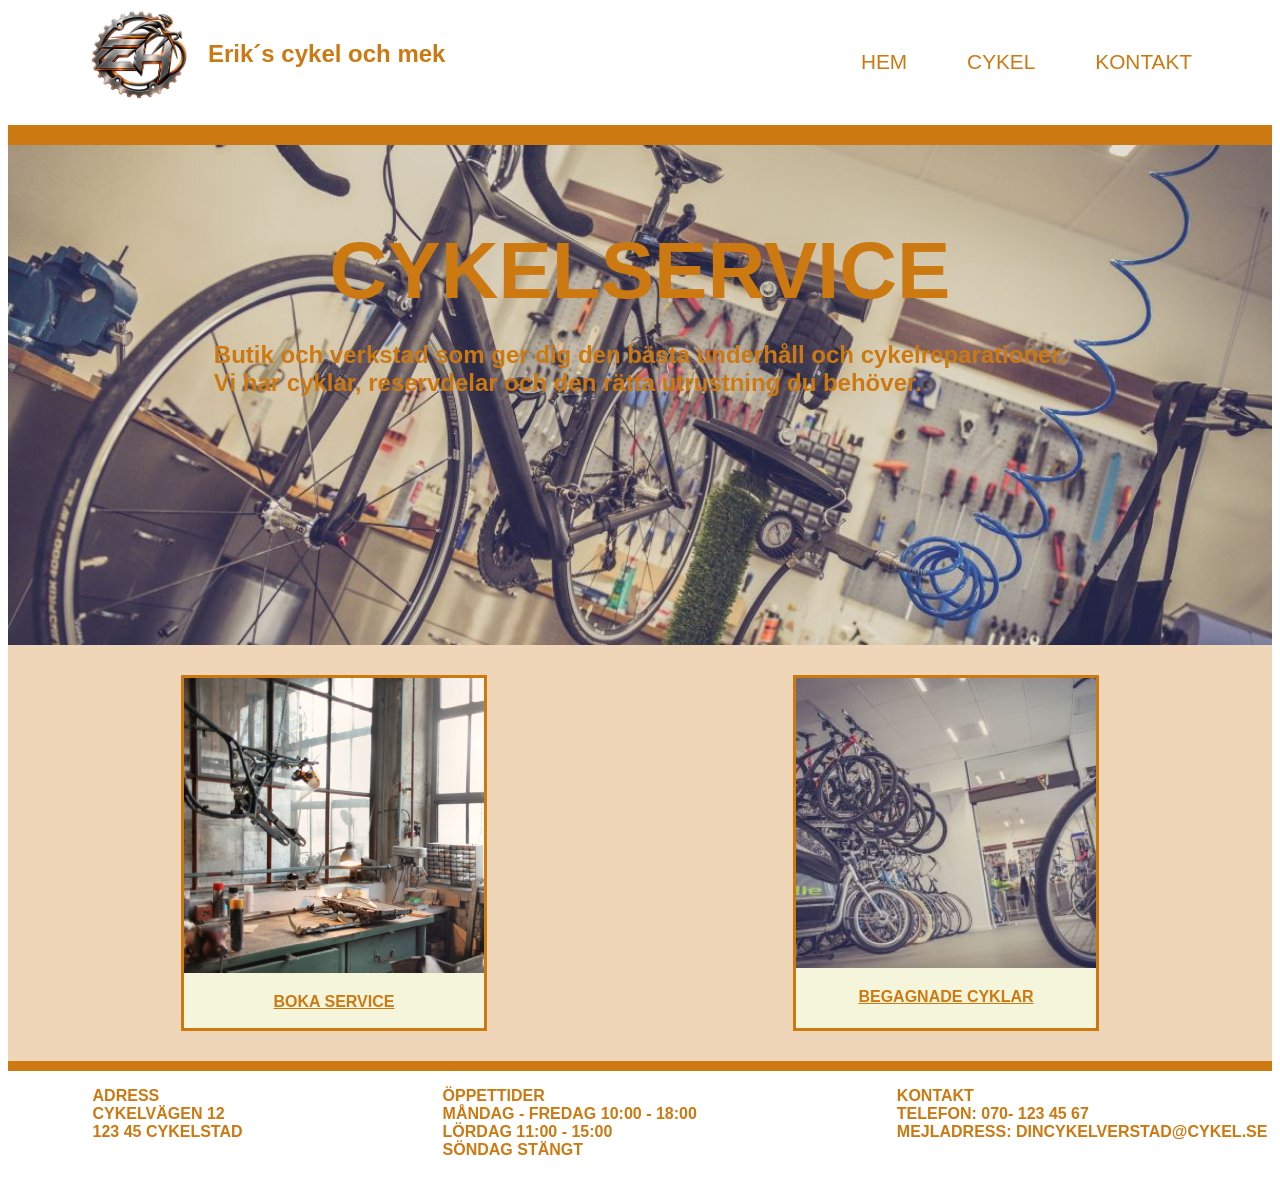
<file: index.html>
<!DOCTYPE html>
<html lang="sv">
    <head>
        <meta charset="UTF-8">
        <meta name="viewport" content="width=device-width, initial-scale=1.0">
        <title>Eriks´s cykel och mek</title>
        <link rel="stylesheet" href="css/style.css">
        <script src="js/main.js" defer></script>
    </head>
    <body>
        <header>
            <div class="header-wrapper">
                <div class="logo">
                    <img src="images/EH-logotypGenomskinlig.png" alt="företagslogga">
                    <span>Erik´s cykel och mek</span>
                </div>
                <button class="menu-toggle">☰</button>
                <nav class="menu">
                    <ul>
                        <li><a href="index.html">HEM</a></li>
                        <li><a href="tjanster.html">CYKEL</a></li>
                        <li><a href="kontakt.html">KONTAKT</a></li>                        
                    </ul>
                </nav>              
            </div>
        </header>
        <main>
            <section class="cykelservice">
                <h1>CYKELSERVICE</h1>
                <p>Butik och verkstad som ger dig den bästa underhåll och  cykelreparationer.<br>
                 Vi har cyklar, reservdelar och den rätta utrustning du behöver.</p>
            </section>
                <div class="block">
                    <div class="boka">
                        <img src="images/boka.png" alt="verkstadsbänk med cykelram och tillbehör">
                        <br>
                            <a href="kontakt.html">BOKA SERVICE</a>
                    </div>
                    <div class="beganad">
                        <img src="images/beganad.jpg" alt="rum med radade cyklar och upphängds cyklar">
                        <br>    
                        <a href="tjanster.html">BEGAGNADE CYKLAR</a>
                    </div>
                </div>
        </main>
        <footer>
            <div class="footer-wrapper">
                <ul>
                    <li>ADRESS
                        <br>
                        CYKELVÄGEN 12
                        <br>
                        123 45 CYKELSTAD
                    </li>        
                    <li>
                        ÖPPETTIDER
                        <br>
                        MÅNDAG - FREDAG 10:00 - 18:00
                        <br>
                        LÖRDAG
                        11:00 - 15:00
                        <br>
                        SÖNDAG
                        STÄNGT
                    </li>
                    <li>
                        KONTAKT
                        <br>
                        TELEFON: 070- 123 45 67
                        <br>
                        MEJLADRESS:  DINCYKELVERSTAD@CYKEL.SE
                        <br>
                    </li>
                </ul>
            </div>
        </footer>
    </body>
</html>
</file>
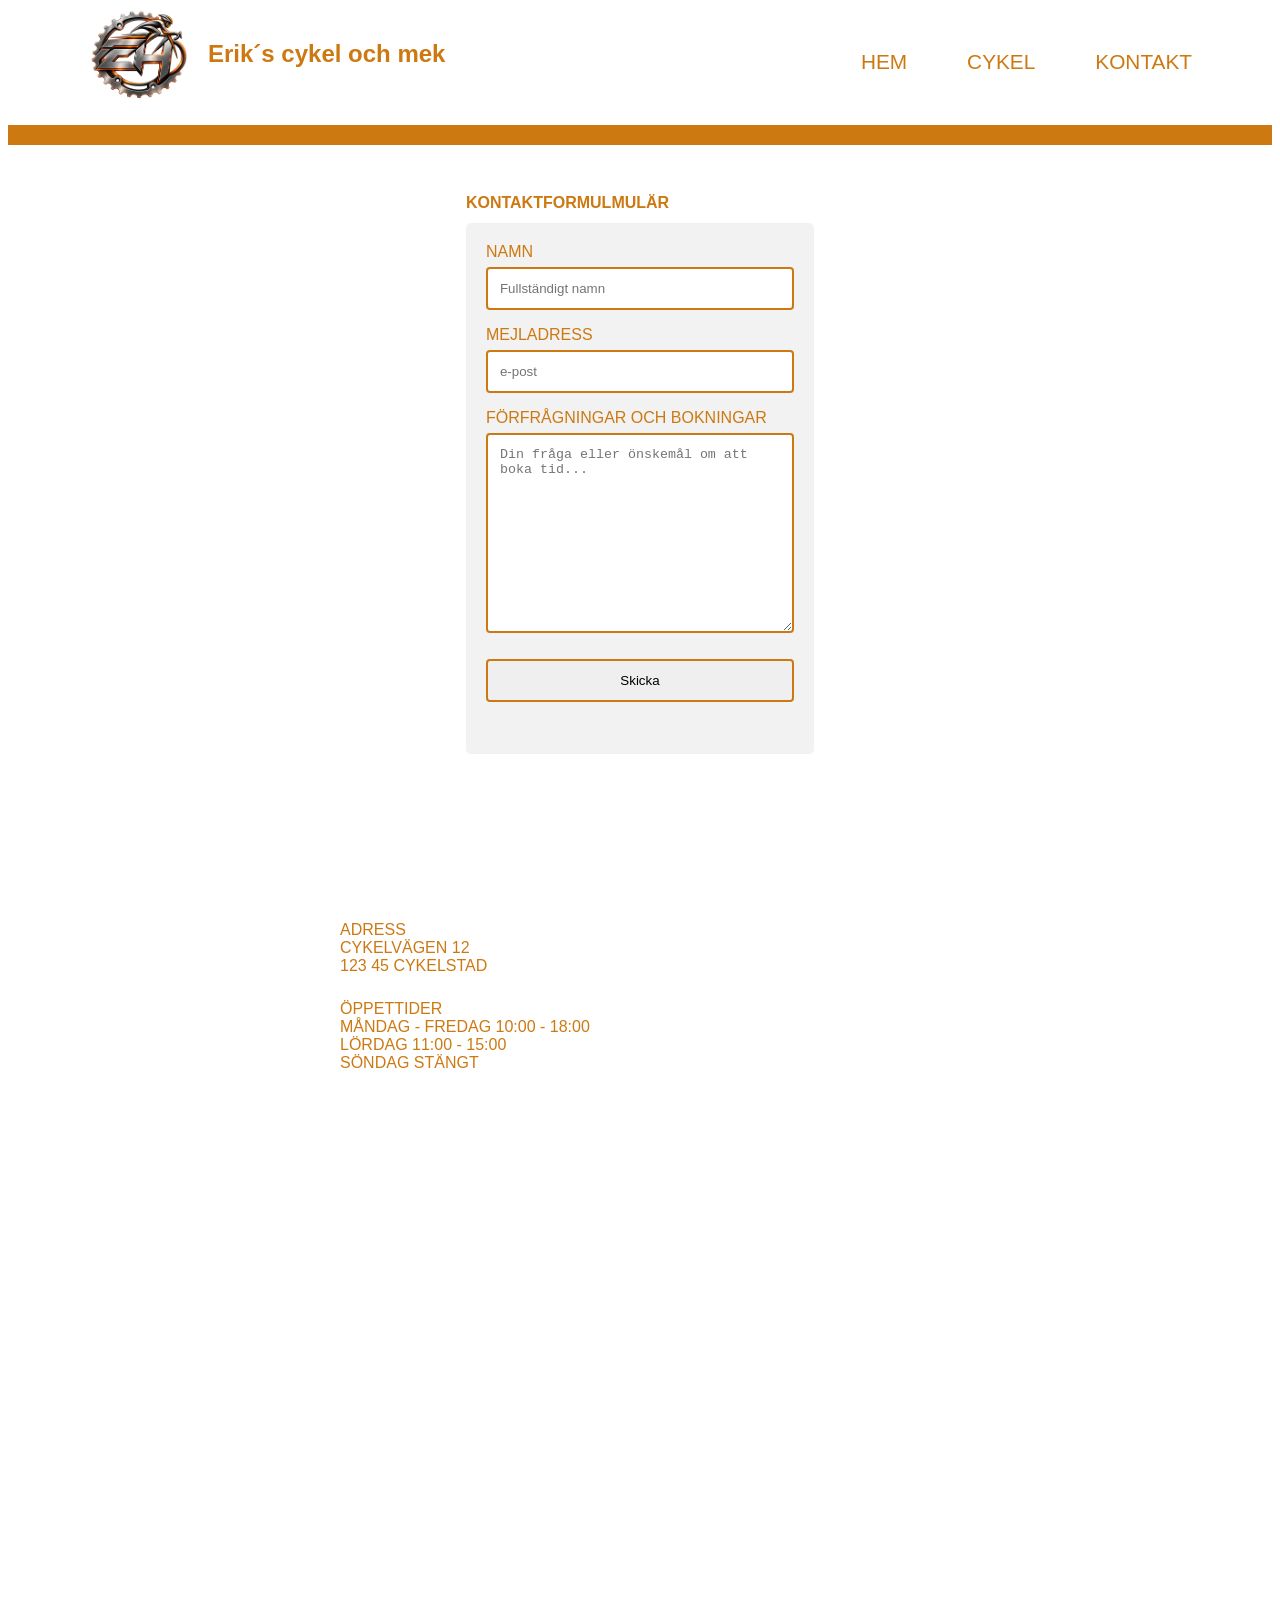
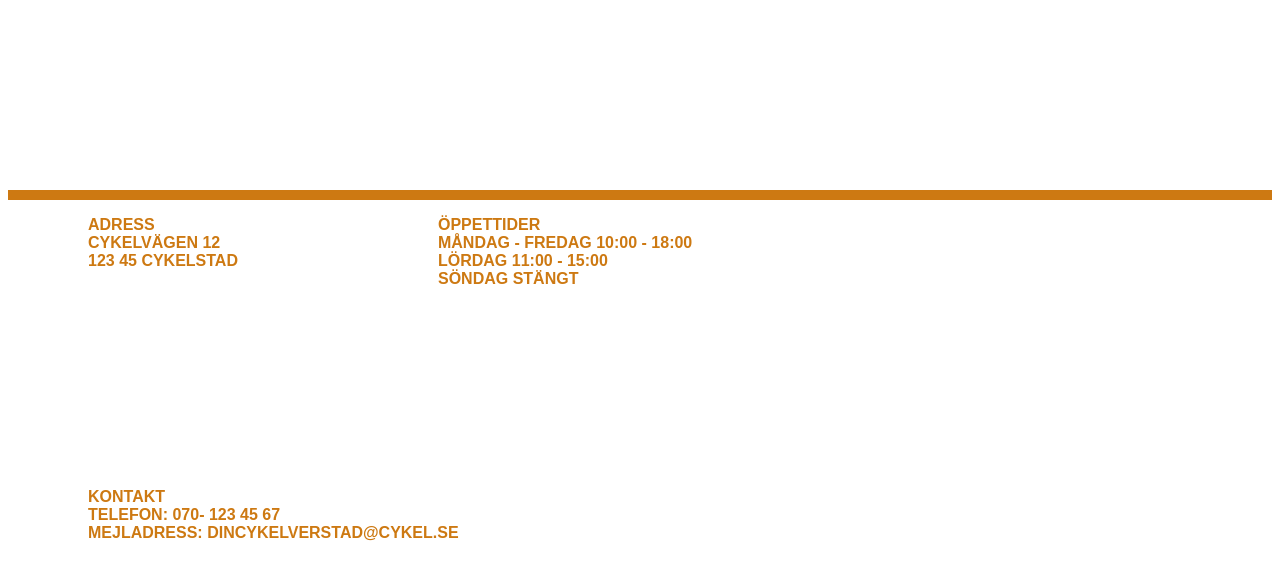
<file: kontakt.html>
<!DOCTYPE html>
<html lang="sv">
    <head>
        <meta charset="UTF-8">
        <meta name="viewport" content="width=device-width, initial-scale=1.0">
        <title>Eriks´s cykel och mek</title>
        <link rel="stylesheet" href="css/stylekontakt.css">
        <script src="js/main.js" defer></script>
    </head>
    <body>
     <header>
            <div class="header-wrapper">
                <div class="logo">
                    <img src="images/EH-logotypGenomskinlig.png" alt="företagslogga">
                    <span>Erik´s cykel och mek</span>
                </div>
                <button class="menu-toggle">☰</button>
                <nav class="menu">
                    <ul>
                        <li><a href="index.html">HEM</a></li>
                        <li><a href="tjanster.html">CYKEL</a></li>
                        <li><a href="kontakt.html">KONTAKT</a></li>                        
                    </ul>
                </nav>              
            </div>
        </header>
        <main>
            <div class="main-wrapper">
                <div class="form">  
                    <h1>KONTAKTFORMULMULÄR</h1>
                    <div class="container">
                        <form action="submit" method="post" id="user-form">
                            <label for="name">NAMN</label>
                            <input type="text" id="name" name="name" placeholder="Fullständigt namn">
                            <br>
                            <label for="email">MEJLADRESS</label>
                            <input type="email" id="email" name="email" placeholder="e-post">
                            <br>
                            <label>FÖRFRÅGNINGAR OCH BOKNINGAR</label>
                            <br>
                            <textarea id="message" name="message" placeholder="Din fråga eller önskemål om att boka tid..." style="height:200px"></textarea> 
                            <br>   
                            <input type="submit" id="getMessageButton" value="Skicka">
                        </form>
                        <p id="error-message"></p>
                    </div>
                </div>
                <div class="adress">
                    <ul>
                        <li>ADRESS<br>
                            CYKELVÄGEN 12 <br>
                            123 45 CYKELSTAD
                        </li>        
                        <li>ÖPPETTIDER <br>
                            MÅNDAG - FREDAG 10:00 - 18:00<br>
                            LÖRDAG 11:00 - 15:00<br>
                            SÖNDAG STÄNGT
                        </li>
                    </ul>
                    <div class="iframe">
                        <iframe src="https://www.google.com/maps/embed?pb=!1m18!1m12!1m3!1d5064.002929594573!2d19.137225454113544!3d63.33705802069798!2m3!1f0!2f0!3f0!3m2!1i1024!2i768!4f13.1!3m3!1m2!1s0x467ca358a5d56491%3A0x79d1b1c1a0e624a6!2sLinabergsv%C3%A4gen%2012%2C%20896%2032%20Husum!5e0!3m2!1ssv!2sse!4v1793093275603!5m2!1ssv!2sse" width="600" height="450" style="border:0;" allowfullscreen="" loading="lazy" referrerpolicy="strict-origin-when-cross-origin"></iframe>
                    </div>
                </div>
            </div>        
        </main>
        <footer>
            <div class="footer-wrapper">
                <ul>
                    <li>ADRESS
                        <br>
                        CYKELVÄGEN 12
                        <br>
                        123 45 CYKELSTAD
                    </li>        
                    <li>
                        ÖPPETTIDER
                        <br>
                        MÅNDAG - FREDAG 10:00 - 18:00
                        <br>
                        LÖRDAG
                        11:00 - 15:00
                        <br>
                        SÖNDAG
                        STÄNGT
                    </li>
                    <li>
                        KONTAKT
                        <br>
                        TELEFON: 070- 123 45 67
                        <br>
                        MEJLADRESS:  DINCYKELVERSTAD@CYKEL.SE
                        <br>
                    </li>
                </ul>
            </div>
        </footer>
    </body>
</html>
</file>
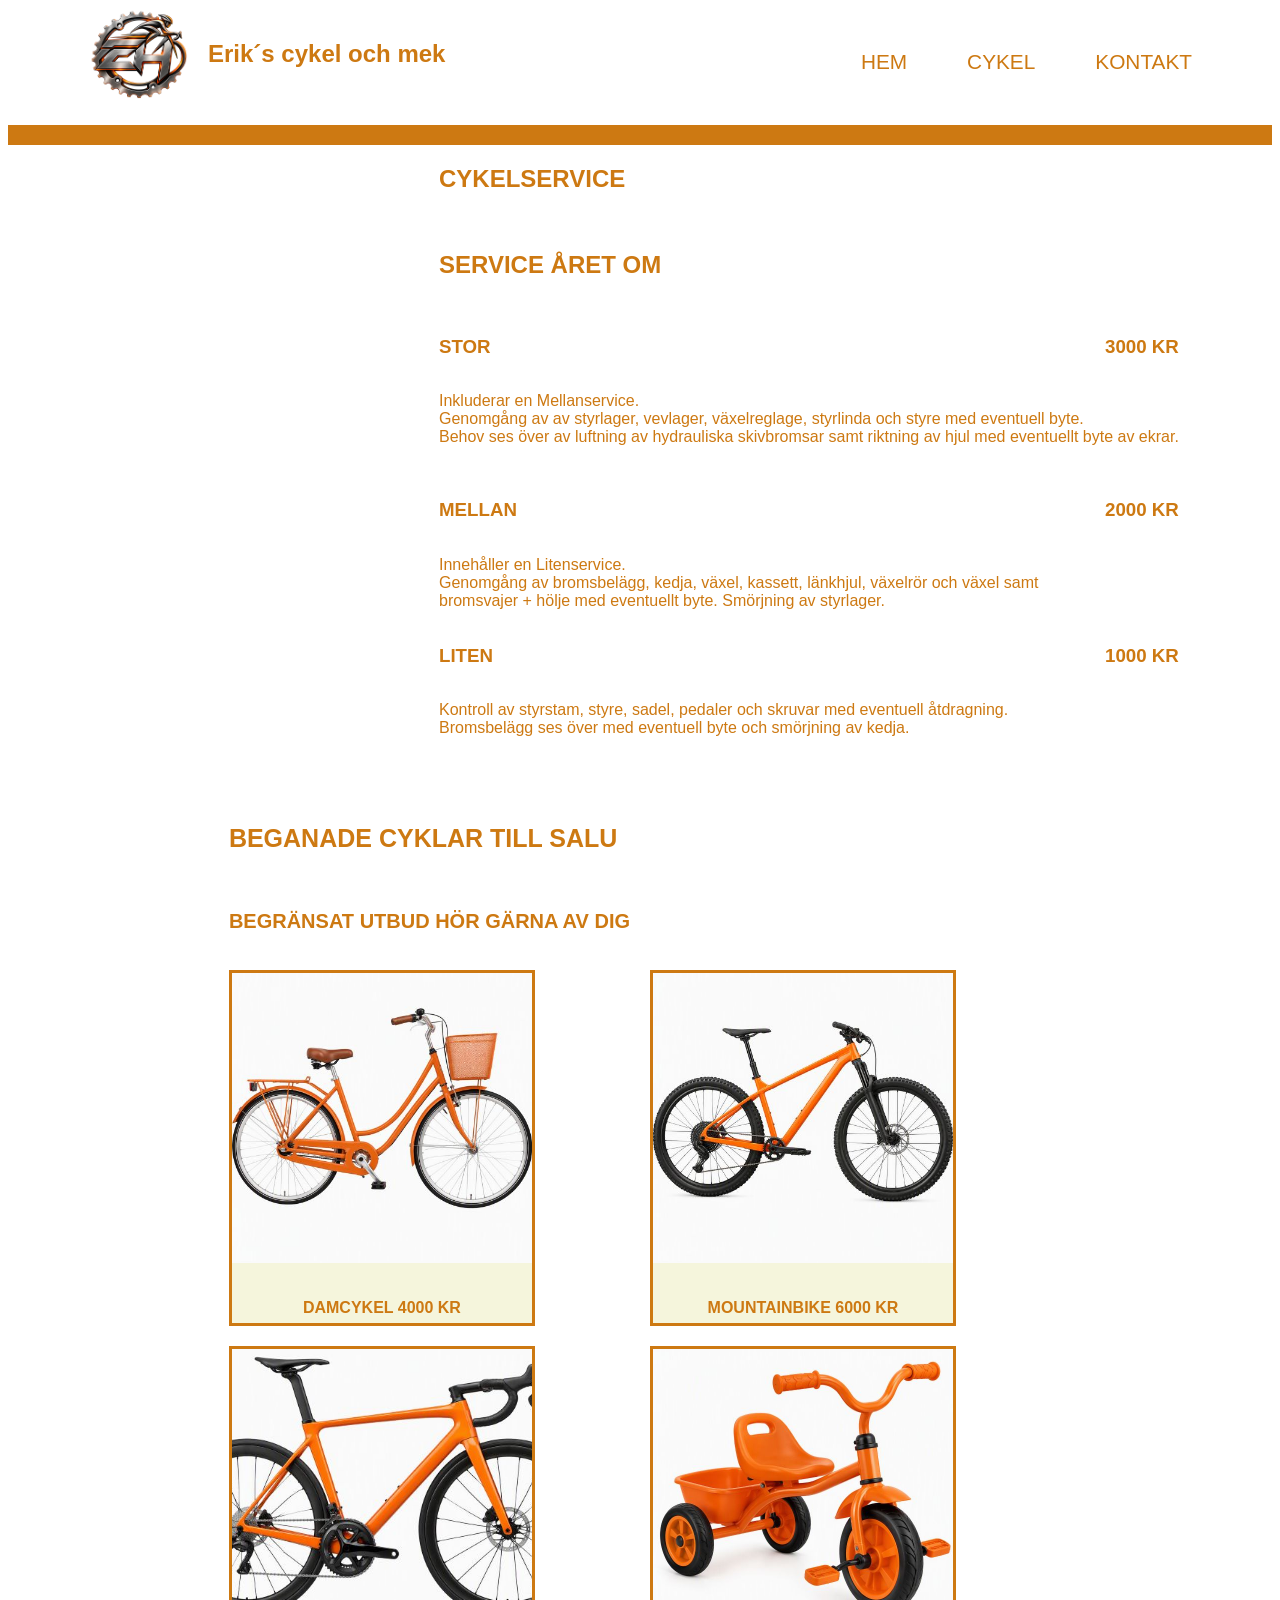
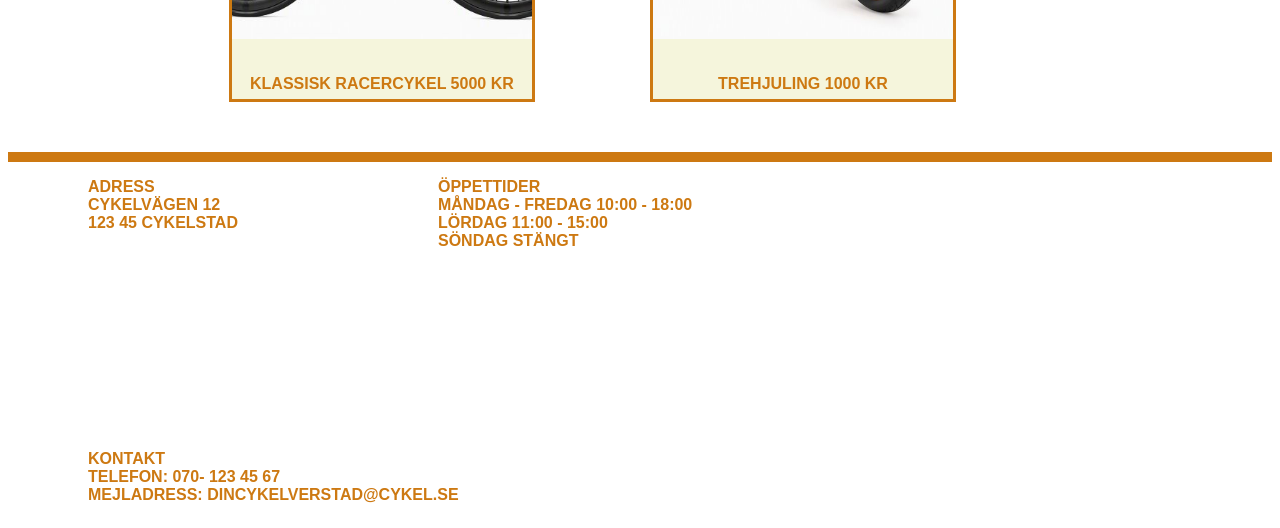
<file: tjanster.html>
<!DOCTYPE html>
<html lang="sv">
    <head>
        <meta charset="UTF-8">
        <meta name="viewport" content="width=device-width, initial-scale=1.0">
        <title>Tjänster</title>
        <link rel="stylesheet" href="css/styletjanster.css">
        <script src="js/main.js" defer></script>
    </head>
    <body>
        <header>
            <div class="header-wrapper">
                <div class="logo">
                    <img src="images/EH-logotypGenomskinlig.png" alt="företagslogga">
                    <span>Erik´s cykel och mek</span>
                </div>
                <button class="menu-toggle">☰</button>
                <nav class="menu">
                    <ul>
                        <li><a href="index.html">HEM</a></li>
                        <li><a href="tjanster.html">CYKEL</a></li>
                        <li><a href="kontakt.html">KONTAKT</a></li>                        
                    </ul>
                </nav>              
            </div>
        </header>
            <main>
                <div class="main-wrapper">
                    <section class="service">
                        <h1>CYKELSERVICE</h1><br>
                            <h2>SERVICE ÅRET OM</h2><br>
                                <div class="headerstor">
                                    <h3>STOR</h3> 
                                    <h3>3000 KR</h3>
                                </div>
                                    <p>Inkluderar en Mellanservice. <br>
                                        Genomgång av av styrlager, vevlager, växelreglage, styrlinda och styre med eventuell byte.<br>
                                        Behov ses över av luftning av hydrauliska skivbromsar samt riktning av hjul med eventuellt byte av ekrar.
                                    </p><br>   
                                <div class="headermellan">                         
                                    <h3>MELLAN</h3>
                                    <h3>2000 KR</h3>
                                </div>
                                    <p>Innehåller en Litenservice.<br>
                                        Genomgång av bromsbelägg, kedja, växel, kassett, länkhjul, växelrör och växel samt <br>
                                        bromsvajer + hölje med eventuellt byte. Smörjning av styrlager.
                                    </p>
                                <div class="headerliten">   
                                    <h3>LITEN</h3> 
                                    <h3>1000 KR</h3>
                                </div>
                                    <p>Kontroll av styrstam, styre, sadel, pedaler och skruvar med eventuell åtdragning.<br>
                                       Bromsbelägg ses över med eventuell byte och smörjning av kedja.
                                    </p>
                    </section>
                    <section class="beganade">
                        <h1>BEGANADE CYKLAR TILL SALU</h1><br>
                        <h2>BEGRÄNSAT UTBUD HÖR GÄRNA AV DIG</h2><br>
                     <!--<section class="beganade">-->
                        <div class= "dam">
                            <img src="images/damcykel.jpg" alt="Orange damcykel"><br>
                                <p>DAMCYKEL 4000 KR</p>
                        </div>
                        <div class="mountain">
                            <img src="images/moutainbike.jpg" alt="Orange mountainbike">
                                <p>MOUNTAINBIKE 6000 KR</p>
                        </div>
                        <div class="racer">
                            <img src="images/racercykel.jpg" alt="Oragne racercykel">
                                <p>KLASSISK RACERCYKEL 5000 KR</p>
                        </div>
                        <div class="trehjuling">
                            <img src="images/trehjuling.jpg" alt="Orange trehjuling">
                                <p>TREHJULING 1000 KR<p>                
                        </div>
                    </section>
                </div>
            </main>    
        <footer>
           <div class="footer-wrapper">
                <ul>
                    <li>ADRESS
                        <br>
                        CYKELVÄGEN 12
                        <br>
                        123 45 CYKELSTAD
                    </li>        
                    <li>
                        ÖPPETTIDER
                        <br>
                        MÅNDAG - FREDAG 10:00 - 18:00
                        <br>
                        LÖRDAG
                        11:00 - 15:00
                        <br>
                        SÖNDAG
                        STÄNGT
                    </li>
                    <li>
                        KONTAKT
                        <br>
                        TELEFON: 070- 123 45 67
                        <br>
                        MEJLADRESS:  DINCYKELVERSTAD@CYKEL.SE
                        <br>
                    </li>
                </ul>
            </div>
        </footer>        
    </body>
</html>
</file>
<file: css/style.css>
/*typsnitt*/
body {
    font-family: Helvetica, Arial, sans-serif;
}

/*Header*/
.header-wrapper {
    display: flex;
    justify-content: space-between;
    flex-wrap: wrap;
    align-items: center;
    border-bottom: 20px solid #CD7912;
    padding-bottom: 10px;
}
.menu {
    display: none;
    width: 100%;
}
.menu.open {
    display: block;
}
.menu-toggle {
    cursor: pointer;
 }
 
/*Logga*/
.logo {
    display: flex;
    align-items: center;
    gap: 20px;
    padding-left: 5em;
    padding-bottom: 1em;
}
.logo img {
    max-width: 100px;
}

.logo span {
    color: #CD7912;
    font-weight: bold;
    font-size: 1.5em;
}

/*NAV*/
nav ul {
    display: block;
    list-style-type: none;
    color: #CD7912;
}

nav ul {
    display: flex;
    flex-wrap: wrap;
    list-style-type: none;
    gap: 40px;
    padding-right: 5em;
}
nav ul li a {
    color:#CD7912;
    text-decoration: none;
    font-size: 1.3em;
}

/*Stora skärmar*/
@media (min-width: 768px) {

.menu-toggle {
    display: none;
}

.menu {
    display: block;
    width: auto;
}

.menu ul {
    display: flex;
    gap: 60px;
}
}


/*section*/
.cykelservice {
    display: grid;
    place-items: center;
    width: 100%;
    height: 500px;
    background-image: url(../images/cykelservice.jpg);
    background-size: cover;
    background-position: center;
    position: relative;
    color: #CD7912;
}


/*section rubrik och text*/
.cykelservice h1 {
    font-size: 5rem;
    margin:0%;
    padding-top: 1em;
}


.cykelservice p {
    font-size: 1.5em;
    font-weight: bold;
    padding-bottom: 10em;

}

/*boka service och beganade cyklar*/
.block {
    display: flex;
    justify-content: space-around;
    flex-wrap: wrap;
    gap: 20px;
    align-items: center;
    padding: 30px;
    background-color: #efd6b8;
}

.block a {
    display: flex;
    justify-content: center;
    color:#CD7912;
    font-weight: bold;
    padding: 1em;   
}

.boka {
    width: 300px;
    height: 350px;
    object-fit: fill;
    border:#CD7912 3px solid;
    background-color: beige;
}

.beganad {
    width: 300px;
    height: 350px;
    object-fit: fill;
    border:#CD7912 3px solid;
    background-color: beige;
}

.beganad img{
    width: 300px;
    height: 290px;
    object-fit: cover;
}

/*footer*/
.footer-wrapper {
    display: flex;
    justify-content: space-evenly;    
    border-top: 10px solid #CD7912;
    color: #CD7912;
    font-weight: bold;
}
footer ul {
    display: block;
    list-style-type: none;
}

@media (min-width: 768px) {
footer ul {
    display: flex;
    gap: 20px;
    list-style-type: none;
    gap: 200px;
    color:#CD7912;
    text-decoration: none;
    padding-left: 5em;
}
}
</file>
<file: css/stylekontakt.css>
/*typsnitt*/
body {
    font-family: Helvetica, Arial, sans-serif;
}

/*Header*/
.header-wrapper {
    display: flex;
    justify-content: space-between;
    flex-wrap: wrap;
    align-items: center;
    border-bottom: 20px solid #CD7912;
    padding-bottom: 10px;
}
.menu {
    display: none;
    width: 100%;
}
.menu.open {
    display: block;
}
.menu-toggle {
    cursor: pointer;
 }
 
/*Logga*/
.logo {
    display: flex;
    align-items: center;
    gap: 20px;
    padding-left: 5em;
    padding-bottom: 1em;
}
.logo img {
    max-width: 100px;
}

.logo span {
    color: #CD7912;
    font-weight: bold;
    font-size: 1.5em;
}

/*NAV*/
nav ul {
    display: block;
    list-style-type: none;
    color: #CD7912;
}

nav ul {
    display: flex;
    flex-wrap: wrap;
    list-style-type: none;
    gap: 40px;
    padding-right: 5em;
}
nav ul li a {
    color:#CD7912;
    text-decoration: none;
    font-size: 1.3em;
}

/*Stora skärmar*/
@media (min-width: 768px) {

.menu-toggle {
    display: none;
}

.menu {
    display: block;
    width: auto;
}

.menu ul {
    display: flex;
    gap: 60px;
}
}


/*main*/
.main-wrapper{
    display: flex;
    justify-content:space-around;
    flex-wrap: wrap;
    align-items: center;
    color: #CD7912;
    padding-top: 3%;
    padding-right: 20%;
    padding-bottom: 3%;
    padding-left: 20%;
    
}

/*kontaktformulär*/

h1{
    font-size: 1rem;
}
.form{
    box-sizing: border-box;
    padding-bottom: 20%;
}

.input [type=text], select, textarea {
    width:100%;
    padding: 12px;
    border: 2px solid #CD7912;
    border-radius: 4px;
    box-sizing: border-box;
    margin-top: 6px;
    margin-bottom: 16px;
    resize: vertical;
}

.input [type=email], select, input {
    width:100%;
    padding: 12px;
    border: 2px solid #CD7912;
    border-radius: 4px;
    box-sizing: border-box;
    margin-top: 6px;
    margin-bottom: 16px;
    resize: vertical;
}

.input[type=submit] {
  background-color: #CD7912;
  color: white;
  padding: 12px 20px;
  border: none;
  border-radius: 4px;
  cursor: pointer;
}

.input[type=submit]:hover{
  background-color: #CD7912;
}

.container {
  border-radius: 5px;
  background-color: #f2f2f2;
  padding: 20px;
}




/*adress och karta*/
.adress ul {
    display: flex;
    flex-direction: column;
    flex-wrap: wrap;
    gap: 25px;
    list-style-type: none;
    text-decoration: none;
    padding-left: 0%;
}

.iframe {
    padding-bottom: 35%;
}
/*footer*/
.footer-wrapper {
    display: flex;
    justify-content: space-evenly;    
    border-top: 10px solid #CD7912;
    color: #CD7912;
    font-weight: bold;
}

footer ul {
    display: flex;
    flex-wrap: wrap;
    list-style-type: none;
    gap: 200px;
    color:#CD7912;
    text-decoration: none;
    font-size: 1em;
    padding-right: 5em;
    padding-left: 5em;
}
</file>
<file: css/styletjanster.css>
/*typsnitt*/
body {
    font-family: Helvetica, Arial, sans-serif;
}

/*Header*/
.header-wrapper {
    display: flex;
    justify-content: space-between;
    flex-wrap: wrap;
    align-items: center;
    border-bottom: 20px solid #CD7912;
    padding-bottom: 10px;
}
.menu {
    display: none;
    width: 100%;
}
.menu.open {
    display: block;
}
.menu-toggle {
    cursor: pointer;
 }
 
/*Logga*/
.logo {
    display: flex;
    align-items: center;
    gap: 20px;
    padding-left: 5em;
    padding-bottom: 1em;
}
.logo img {
    max-width: 100px;
}

.logo span {
    color: #CD7912;
    font-weight: bold;
    font-size: 1.5em;
}

/*NAV*/
nav ul {
    display: block;
    list-style-type: none;
    color: #CD7912;
}

nav ul {
    display: flex;
    flex-wrap: wrap;
    list-style-type: none;
    gap: 40px;
    padding-right: 5em;
}
nav ul li a {
    color:#CD7912;
    text-decoration: none;
    font-size: 1.3em;
}

/*Stora skärmar*/
@media (min-width: 768px) {

.menu-toggle {
    display: none;
}

.menu {
    display: block;
    width: auto;
}

.menu ul {
    display: flex;
    gap: 60px;
}
}


/*main*/
.main-wrapper {
    display: flex;
    justify-content: space-around;
    flex-wrap: wrap;
    align-items: center;
    color: #CD7912;
}


/*cykelservice*/
.service{
    margin-left: 337.884px;
   
}

/*Små skärmar*/
@media (max-width: 768px) {
    .service {
        margin-left: 0;
        text-align: left;
    }
}

.headerstor {
    display: flex;
    justify-content: space-between;
    flex-wrap: wrap;
    align-items: left;
    
}

.headermellan {
    display: flex;
    justify-content: space-between;
    flex-wrap: wrap;
    align-items: left;
    
}

.headerliten {
    display: flex;
    justify-content: space-between;
    flex-wrap: wrap;
    align-items: left;
    
}

/*Beganade cyklar till salu*/
.beganade {
    display: grid;
    grid-template-columns: 2fr 2fr;
    gap: 20px;
    max-width: 900px;
    margin: 0 auto;
    padding: 50px;
    margin-left: 168.942;
}

.beganade h1 {
    font-size: 25px;
}

.beganade h2 {
    font-size: 20px;
}
    

.dam {
    width: 300px;
    height: 350px;
    object-fit: fill;
    border:#CD7912 3px solid;
    background-color: beige;
}

.dam p {
    display: flex;
    justify-content: center;
    color:#CD7912;
    font-weight: bold;
    padding: 1em;   
}

.dam img{
    width: 300px;
    height: 290px;
    object-fit: cover;
}

.mountain {
    width: 300px;
    height: 350px;
    object-fit: fill;
    border:#CD7912 3px solid;
    background-color: beige;
}

.mountain p {
    display: flex;
    justify-content: center;
    color:#CD7912;
    font-weight: bold;
    padding: 1em;   
}

.mountain img{
    width: 300px;
    height: 290px;
    object-fit: cover;
}

.racer {
    width: 300px;
    height: 350px;
    object-fit: fill;
    border:#CD7912 3px solid;
    background-color: beige;
}

.racer p {
    display: flex;
    justify-content: center;
    color:#CD7912;
    font-weight: bold;
    padding: 1em;   
}

.racer img{
    width: 300px;
    height: 290px;
    object-fit: cover;
}

.trehjuling {
    width: 300px;
    height: 350px;
    object-fit: fill;
    border:#CD7912 3px solid;
    background-color: beige;
}

.trehjuling p {
    display: flex;
    justify-content: center;
    color:#CD7912;
    font-weight: bold;
    padding: 1em;   
}

.trehjuling img{
    width: 300px;
    height: 290px;
    object-fit: cover;
}



/*footer*/
.footer-wrapper {
    display: flex;
    justify-content: space-evenly;    
    border-top: 10px solid #CD7912;
    color: #CD7912;
    font-weight: bold;
}

footer ul {
    display: flex;
    flex-wrap: wrap;
    list-style-type: none;
    gap: 200px;
    color:#CD7912;
    text-decoration: none;
    font-size: 1em;
    padding-right: 5em;
    padding-left: 5em;
}
</file>
